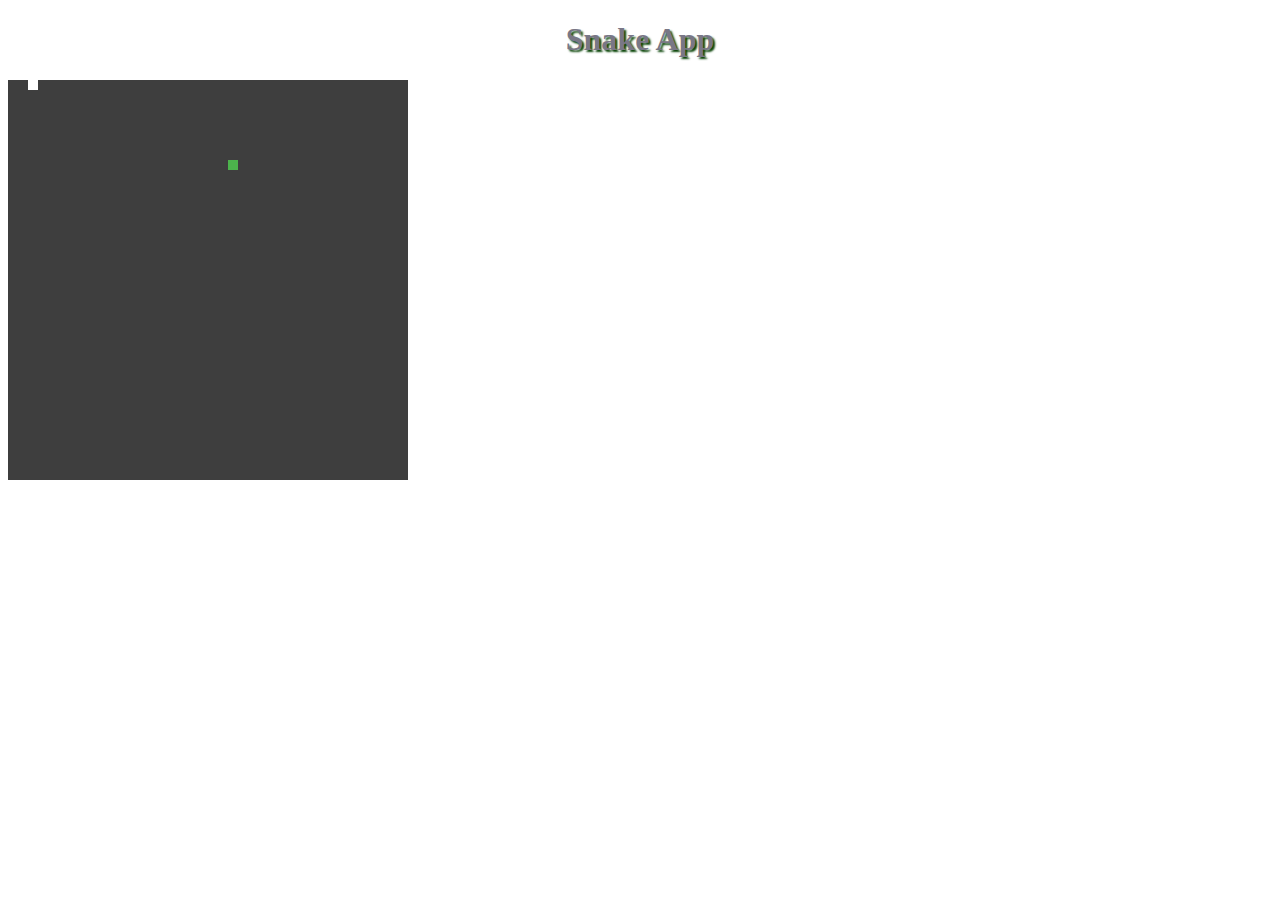
<file: index.html>
<!DOCTYPE html>
<html lang="en">
<head>
    <meta charset="UTF-8">
    <meta name="viewport" content="width=device-width, initial-scale=1.0">
    <title>Snake-APP</title>
    <link rel="stylesheet" href="style.css">
  
</head>
<body>
    <h1 class="title">Snake App</h1>
    <canvas class="canvas" width="400" height="400" style="background-color: #3e3e3e"></canvas>
</body>
    <script type="text/javascript" src="fruit.js"></script>
    <script type="text/javascript" src="snake.js"></script>
    <script type="text/javascript" src="draw.js"></script>
</html>
</file>
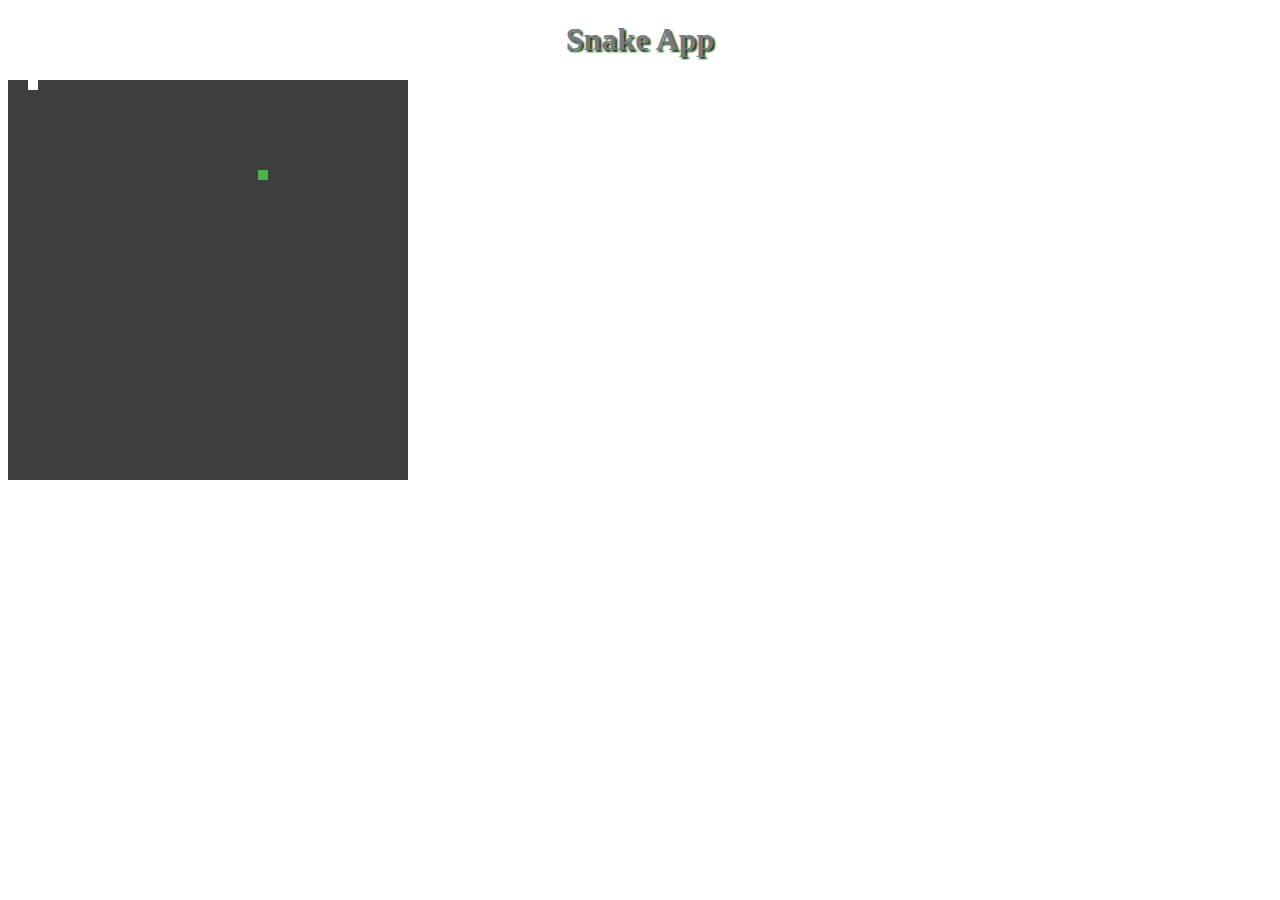
<file: web.html>
<!DOCTYPE html>
<html lang="en">
<head>
    <meta charset="UTF-8">
    <meta name="viewport" content="width=device-width, initial-scale=1.0">
    <title>Snake-APP</title>
    <link rel="stylesheet" href="web.css">
  
</head>
<body>
    <h1 class="title">Snake App</h1>
    <canvas class="canvas" width="400" height="400" style="background-color: #3e3e3e"></canvas>
</body>
    <script type="text/javascript" src="fruit.js"></script>
    <script type="text/javascript" src="snake.js"></script>
    <script type="text/javascript" src="draw.js"></script>
</html>
</file>
<file: style.css>
.title {
    text-align: center;
    color: #797786;
    text-shadow: 2px 2px 2px #044002;
}

.canvas {
    text-align: center;
}
</file>
<file: web.css>
.title {
    text-align: center;
    color: #797786;
    text-shadow: 2px 2px 2px #044002;
}

.canvas {
    text-align: center;
}
</file>
